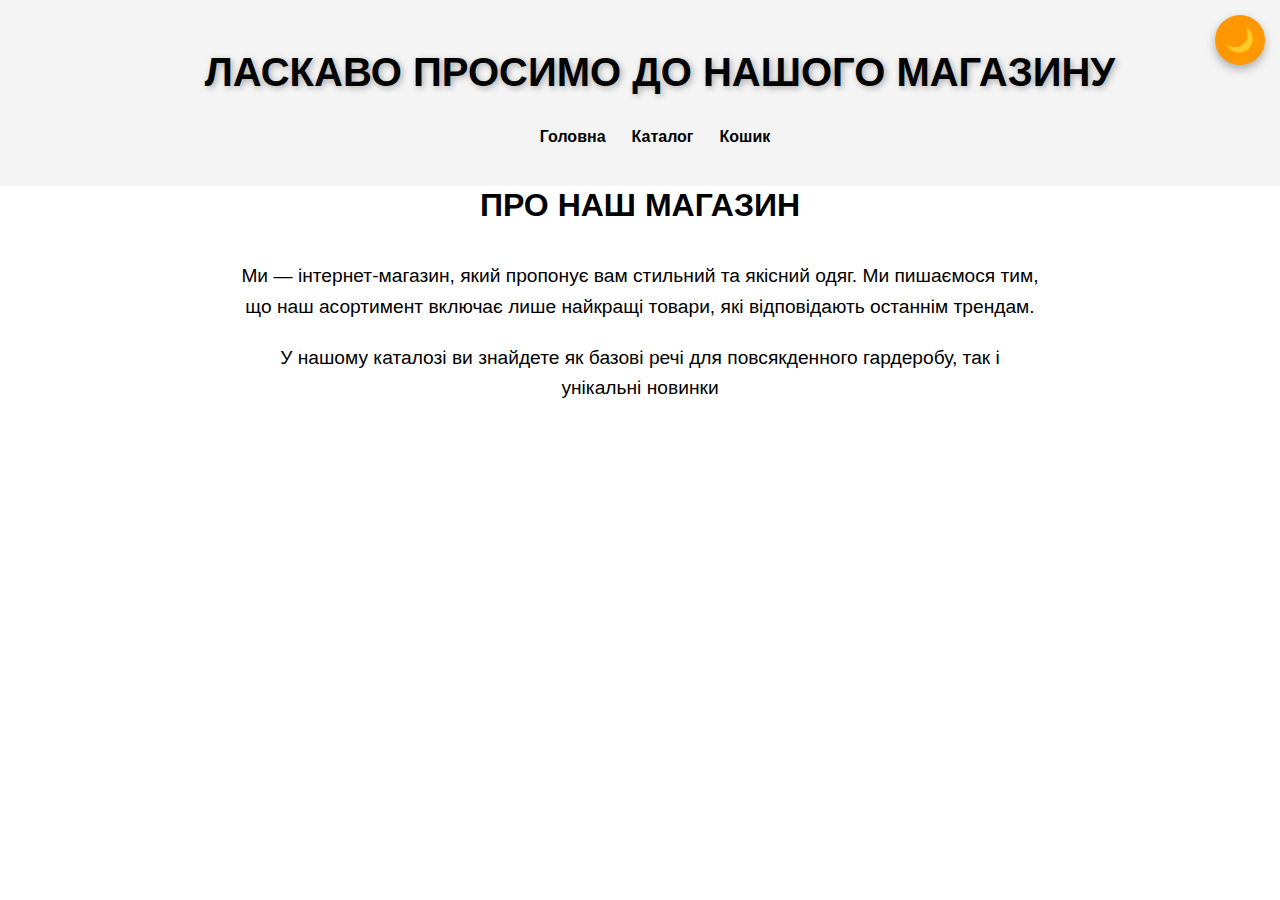
<file: index.html>
<!DOCTYPE html>
<html lang="ru">

<head>
    <meta charset="UTF-8">
    <meta name="viewport" content="width=device-width, initial-scale=1.0">
    <title>Главная страница</title>
    <link rel="stylesheet" href="style.css">
    <style>
        body {
            transition: background-color 0.3s ease, color 0.3s ease;
            background-color: #fff;
            color: #000;
            font-family: Arial, sans-serif;
            line-height: 1.6;
        }

        body.dark-mode {
            background-color: #121212;
            color: white;
        }

        header {
            background-color: #f4f4f4;
            padding: 20px;
            text-align: center;
            transition: background-color 0.3s ease;
        }

        body.dark-mode header {
            background-color: #1e1e1e;
        }

        nav ul {
            list-style: none;
            padding: 0;
        }

        nav ul li {
            display: inline;
            margin-right: 10px;
        }

        nav ul li a {
            text-decoration: none;
            color: black;
        }

        body.dark-mode nav ul li a {
            color: orange;
        }

        body.dark-mode nav ul li a:hover {
            color: #ffcc00;
        }

        main {
            margin-top: 120px;
            text-align: center;
        }

        .theme__icon {
            position: fixed;
            top: 15px;
            right: 15px;
            width: 50px;
            height: 50px;
            background-color: #ff9800;
            color: white;
            font-size: 24px;
            display: flex;
            align-items: center;
            justify-content: center;
            border: none;
            cursor: pointer;
            border-radius: 50%;
            z-index: 100;
            box-shadow: 0 4px 10px rgba(0, 0, 0, 0.3);
            transition: background-color 0.3s, transform 0.2s;
        }

        .theme__icon:hover {
            background-color: #e68900;
            transform: scale(1.1);
        }
    </style>
</head>

<body>
    <header>
        <h1>Ласкаво просимо до нашого магазину</h1>
        <nav>
            <ul>
                <li><a href="index.html">Головна</a></li>
                <li><a href="catalog.html">Каталог</a></li>
                <li><a href="cart.html">Кошик</a></li>
            </ul>
        </nav>
    </header>

    <main>
        <section class="description">
            <h2>Про наш магазин</h2>
            <p>Ми — інтернет-магазин, який пропонує вам стильний та якісний одяг. Ми пишаємося тим, що наш
                асортимент включає лише найкращі товари, які відповідають останнім трендам.</p>
            <p>У нашому каталозі ви знайдете як базові речі для повсякденного гардеробу, так і унікальні
                новинки</p>
        </section>
    </main>

    <button class="theme__icon" id="theme-toggle-icon">🌙</button>

    <script>
        const themeToggleBtn = document.querySelector('.theme__icon');

        function updateThemeIcon() {
            if (document.body.classList.contains("dark-mode")) {
                themeToggleBtn.textContent = "☀️";
            } else {
                themeToggleBtn.textContent = "🌙";
            }
        }

        themeToggleBtn.addEventListener('click', () => {
            document.body.classList.toggle('dark-mode');
            document.body.classList.toggle('light-mode');
            localStorage.setItem("theme", document.body.classList.contains("dark-mode") ? "dark" : "light");
            updateThemeIcon();
        });

        if (localStorage.getItem("theme") === "dark") {
            document.body.classList.add("dark-mode");
            document.body.classList.remove("light-mode");
        } else {
            document.body.classList.add("light-mode");
            document.body.classList.remove("dark-mode");
        }

        updateThemeIcon();
    </script>
</body>

</html>
</file>
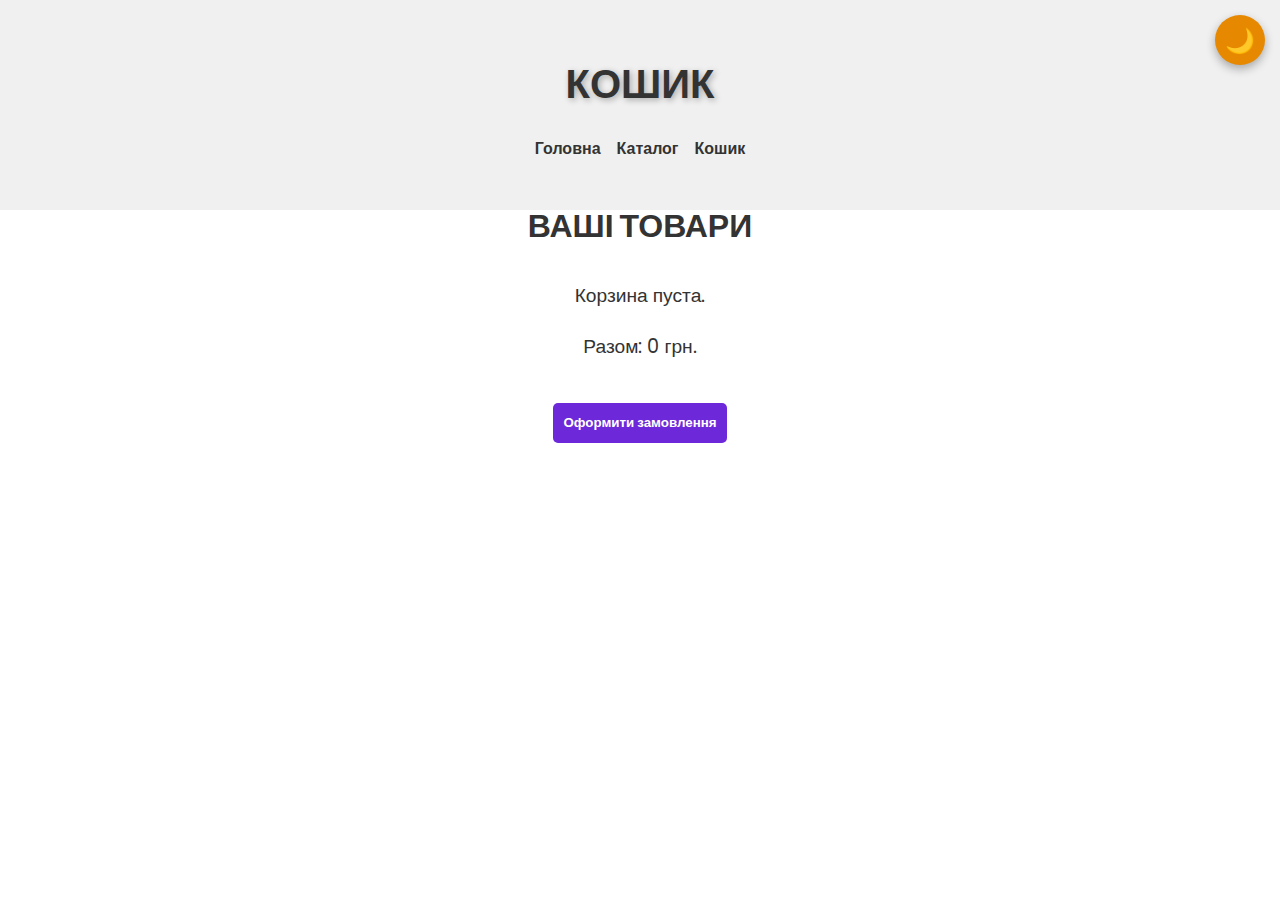
<file: cart.html>
<!DOCTYPE html>
<html lang="ru">

<head>
    <meta charset="UTF-8">
    <meta name="viewport" content="width=device-width, initial-scale=1.0">
    <title>Кошик</title>
    <link rel="stylesheet" href="style.css">
</head>

<body>
    <header>
        <h1>Кошик</h1>
        <nav>
            <ul>
                <li><a href="index.html">Головна</a></li>
                <li><a href="catalog.html">Каталог</a></li>
                <li><a href="cart.html">Кошик</a></li>
            </ul>
        </nav>
    </header>

    <main style="margin-top: 140px;">
        <section class="cart">
            <h2>Ваші товари</h2>
            <div id="cart-items"></div>
            <p class="total">Разом: <span id="total-price"></span> грн.</p>
            <button class="checkout-btn" id="checkout-btn">Оформити замовлення</button>
        </section>

        <section class="order-form hidden" id="order-form">
            <form class="form">
                <label for="name" class="label">
                    <span class="title">ПІБ</span>
                    <input class="input-field" type="text" name="name" placeholder="Введіть ваше ПІБ" required />
                </label>
                <label for="email" class="label">
                    <span class="title">пошта</span>
                    <input class="input-field" type="email" name="email" placeholder="Введіть Ваш email" required />
                </label>
                <label for="phone" class="label">
                    <span class="title">Телефон</span>
                    <input class="input-field" type="tel" name="phone" placeholder="Введіть Ваш телефон" required />
                </label>
                <input class="checkout-btn" type="button" value="Підтвердити замовлення" id="confirm-order" />
            </form>
        </section>

        <section class="add-card page hidden" id="card-form">
            <form class="form">
                <label for="name" class="label">
                    <span class="title">ПІБ власника картки</span>
                    <input class="input-field" type="text" name="input-name" placeholder="Enter your full name"
                        required />
                </label>
                <label for="serialCardNumber" class="label">
                    <span class="title">Номер картки</span>
                    <input id="serialCardNumber" class="input-field" type="number" placeholder="0000 0000 0000 0000"
                        required />
                </label>
                <div class="split">
                    <label for="ExDate" class="label">
                        <span class="title">Термін придатності</span>
                        <input id="ExDate" class="input-field" type="text" placeholder="01/23" required />
                    </label>
                    <label for="cvv" class="label">
                        <span class="title"> CVV</span>
                        <input id="cvv" class="input-field" type="number" placeholder="CVV" required />
                    </label>
                </div>
                <input class="checkout-btn" type="button" value="Подтвердить оплату" id="confirm-payment" />
            </form>
        </section>

        <section id="successMessage" style="display: none; margin-top: 40px;">
            <h2>Успішна оплата, ми зв'яжемося з вами!</h2>
            <p>Дякую за замовлення!</p>
            <button class="checkout-btn" id="clear-cart-btn">Повернутись до каталогу</button>
        </section>
    </main>

    <button class="theme__icon" id="theme-toggle-icon">🌙</button>

    <script>
        document.addEventListener("DOMContentLoaded", function () {
            function updateCart() {
                const cartItemsContainer = document.getElementById("cart-items");
                const totalPriceElement = document.getElementById("total-price");

                const cart = JSON.parse(localStorage.getItem("cart")) || [];
                cartItemsContainer.innerHTML = "";
                let totalPrice = 0;

                if (cart.length === 0) {
                    cartItemsContainer.innerHTML = "<p>Корзина пуста.</p>";
                    totalPriceElement.textContent = "0";
                    return;
                }

                
                cart.forEach((item, index) => {
                    const itemElement = document.createElement("div");
                    itemElement.classList.add("cart-item");
                    itemElement.innerHTML = `
                        <p>${item.name} - ${item.price} грн.</p>
                        <button class="remove-btn" data-index="${index}">Удалить</button>
                    `;
                    cartItemsContainer.appendChild(itemElement);
                    totalPrice += parseFloat(item.price);
                });

                totalPriceElement.textContent = totalPrice.toFixed(2);
            }

            
            document.addEventListener("click", function (event) {
                if (event.target.classList.contains("remove-btn")) {
                    let cart = JSON.parse(localStorage.getItem("cart")) || [];
                    const index = event.target.getAttribute("data-index");
                    cart.splice(index, 1); 
                    localStorage.setItem("cart", JSON.stringify(cart)); 
                    updateCart(); 
                }
            });

           
            const checkoutBtn = document.getElementById("checkout-btn");
            const orderForm = document.getElementById("order-form");
            const cartSection = document.querySelector(".cart");

            checkoutBtn.addEventListener("click", function () {
                if (cartSection) cartSection.classList.add("hidden");
                if (orderForm) orderForm.classList.remove("hidden");
            });

            
            const confirmOrderBtn = document.getElementById("confirm-order");

            confirmOrderBtn.addEventListener("click", function () {
               
                const name = document.querySelector("input[name='name']").value;
                const email = document.querySelector("input[name='email']").value;
                const phone = document.querySelector("input[name='phone']").value;

                if (name && email && phone) {
                 
                    document.getElementById("order-form").classList.add("hidden");
                    document.getElementById("successMessage").style.display = "block";
                } else {
                    alert("Будь ласка, заповніть усі поля форми.");
                }
            });

          
            const clearCartBtn = document.getElementById("clear-cart-btn");

            clearCartBtn.addEventListener("click", function () {
                
                localStorage.removeItem("cart");

                
                window.location.href = "catalog.html";
            });

           
            updateCart();

         
            const themeToggleIcon = document.getElementById("theme-toggle-icon");
            function updateIcon() {
                themeToggleIcon.textContent = document.body.classList.contains("dark-theme") ? "☀" : "🌙";
            }

            themeToggleIcon.addEventListener("click", () => {
                document.body.classList.toggle("dark-theme");
                localStorage.setItem("theme", document.body.classList.contains("dark-theme") ? "dark-theme" : "light");
                updateIcon();
            });

            if (localStorage.getItem("theme") === "dark-theme") {
                document.body.classList.add("dark-theme");
            }
            updateIcon();
        });
    </script>

    <style>
        .hidden {
            display: none;
        }

        .checkout-btn {
            background-color: #6d28d9;
            color: white;
            padding: 10px;
            border-radius: 5px;
            cursor: pointer;
            font-weight: bold;
            border: none;
            transition: background 0.3s;
            margin-top: 30px;
        }

        .checkout-btn:hover {
            background-color: #4c1d95;
        }

        .form {
            background: #1a1a1a;
            box-shadow: 0px 0px 20px rgba(0, 0, 0, 0.1);
            width: 320px;
            display: flex;
            flex-direction: column;
            gap: 15px;
            padding: 20px;
            position: relative;
            border-radius: 25px;
            margin: 0 auto;
        }

        .form .label {
            display: flex;
            flex-direction: column;
            gap: 5px;
        }

        .form .title {
            font-size: 12px;
            color: #8b8e98;
            font-weight: 600;
        }

        .form .input-field {
            width: 100%;
            height: 50px;
            text-indent: 15px;
            border-radius: 15px;
            outline: none;
            background-color: transparent;
            border: 1px solid #000000;
            transition: all 0.3s;
            color: #aeaeae;
        }

        .form .input-field:focus {
            border-color: #d17842;
        }

        .form .checkout-btn {
            margin-top: 20px;
            padding: 20px 0;
            border-radius: 25px;
            font-weight: 700;
            cursor: pointer;
            font-size: 20px;
            color: #fff;
            background: #d17842;
            border: 2px solid transparent;
            transition: all 200ms;
        }

        .form .checkout-btn:hover {
            color: #d17842;
            border: 2px solid #d17842;
            background: transparent;
        }

        .theme__icon {
            position: fixed;
            top: 15px;
            right: 15px;
            width: 50px;
            height: 50px;
            background-color: #e68900;
            color: white;
            font-size: 24px;
            display: flex;
            align-items: center;
            justify-content: center;
            border: none;
            cursor: pointer;
            border-radius: 50%;
            z-index: 100;
            box-shadow: 0 4px 10px rgba(0, 0, 0, 0.3);
            transition: background-color 0.3s, transform 0.2s;
        }

        .theme__icon:hover {
            background-color: #e68900;
            transform: scale(1.1);
        }

        body.dark-theme .theme__icon {
            background-color: #000000;
        }

        body.dark-theme .theme__icon:hover {
            background-color: #000000;
        }
    </style>
</body>

</html>
</file>
<file: style.css>
@import url('https://fonts.googleapis.com/css2?family=Poppins:wght@300;400;600;800&display=swap');

body {
    font-family: 'Poppins', sans-serif;
    color: #333;
    background-color: #fff;
    margin: 0;
    padding: 0;
    line-height: 1.6;
}

h1, h2 {
    font-weight: 800;
    text-align: center;
    text-transform: uppercase;
    margin: 20px 0;
}

h1 {
    font-size: 2.5em;
    text-shadow: 2px 2px 6px rgba(0, 0, 0, 0.3);
}

h2 {
    font-size: 2em;
}

p {
    font-size: 1.2em;
    font-weight: 400;
    text-align: center;
    max-width: 800px;
    margin: 0 auto;
    padding: 10px;
}

header {
    background-color: #f0f0f0;
    text-align: center;
    padding: 2em 0;
    position: fixed;
    top: 0;
    width: 100%;
    z-index: 10;
}

header h1 {
    animation: pulse 2s infinite;
}

@keyframes pulse {
    0% { transform: scale(1); }
    50% { transform: scale(1.05); }
    100% { transform: scale(1); }
}

nav ul {
    list-style: none;
    padding: 0;
    display: flex;
    justify-content: center;
    gap: 1em;
}

nav li a {
    text-decoration: none;
    color: #333;
    font-weight: bold;
    transition: color 0.3s;
}

nav li a:hover {
    color: #6d28d9;
}

main {
    margin-top: 140px; 
    padding: 20px;
}

section {
    padding: 20px;
    text-align: center;
}

footer {
    text-align: center;
    background: #222;
    color: white;
    padding: 10px;
    margin-top: 20px;
    font-size: 0.9em;
}

.catalog-container {
    display: flex;
    flex-wrap: wrap; 
    justify-content: center;
    gap: 20px; 
    padding: 20px;
}

.product-card {
    background: #fff;
    border-radius: 10px;
    padding: 15px;
    box-shadow: 0 4px 8px rgba(0, 0, 0, 0.1);
    width: 220px; 
    text-align: center;
    transition: transform 0.3s;
}

.product-card:hover {
    transform: scale(1.05);
}

.product-card img {
    width: 100%; 
    height: auto;
    border-radius: 10px;
}

.catalog {
    display: flex;
    flex-wrap: nowrap; 
    overflow-x: auto;
    gap: 15px;
    padding: 10px;
}

.card {
    background: #fff;
    border-radius: 10px;
    padding: 10px;
    box-shadow: 0 4px 8px rgba(0, 0, 0, 0.1);
    width: 120px; 
    text-align: center;
}

.card img {
    width: 100%;
    border-radius: 10px;
}

.card h3 {
    font-size: 1em;
    font-weight: 600;
    margin-top: 5px;
}

.price {
    font-size: 1.2em;
    font-weight: bold;
    color: #6d28d9;
}

.cart-button {
    background-color: #6d28d9;
    color: white;
    padding: 8px;
    border-radius: 5px;
    cursor: pointer;
    transition: background 0.3s;
}

.cart-button:hover {
    background-color: #4c1d95;
}

.dark-theme {
    background-color: #121212;
    color: white;
}

.dark-theme header {
    background-color: #1e1e1e;
}

.dark-theme nav ul li a {
    color: orange;
}

.dark-theme nav ul li a:hover {
    color: #fff;
}

.dark-theme section {
    background-color: #1a1a1a;
    padding: 20px;
    border-radius: 10px;
}

.dark-theme .product-card {
    background-color: #222;
    color: white;
}

.dark-theme .product-card h2, 
.dark-theme .product-card p, 
.dark-theme .product-card .price {
    color: white;
}

.form {
    background: #0c0f14;
    box-shadow: 0px 187px 75px rgba(0, 0, 0, 0.01),
      0px 105px 63px rgba(0, 0, 0, 0.05), 0px 47px 47px rgba(0, 0, 0, 0.09),
      0px 12px 26px rgba(0, 0, 0, 0.1), 0px 0px 0px rgba(0, 0, 0, 0.1);
    width: 320px;
    display: flex;
    flex-direction: column;
    gap: 15px;
    padding: 20px;
    position: relative;
    border-radius: 25px;
}

.form .label {
    display: flex;
    flex-direction: column;
    gap: 5px;
    height: -moz-fit-content;
    height: fit-content;
}

.form .label:has(input:focus) .title {
    top: 0;
    left: 0;
    color: #d17842;
}

.form .label .title {
    padding: 0 10px;
    transition: all 300ms;
    font-size: 12px;
    color: #8b8e98;
    font-weight: 600;
    width: -moz-fit-content;
    width: fit-content;
    top: 14px;
    position: relative;
    left: 15px;
    background: #0c0f14;
}

.form .input-field {
    width: auto;
    height: 50px;
    text-indent: 15px;
    border-radius: 15px;
    outline: none;
    background-color: transparent;
    border: 1px solid #21262e;
    transition: all 0.3s;
    caret-color: #d17842;
    color: #aeaeae;
}

.form .input-field:hover {
    border-color: rgba(209, 121, 66, 0.5);
}

.form .input-field:focus {
    border-color: #d17842;
}

.form .split {
    display: flex;
    flex-direction: row;
    justify-content: space-between;
    width: 100%;
    gap: 15px;
}

.form .split label {
    width: 130px;
}

.form .checkout-btn {
    margin-top: 20px;
    padding: 20px 0;
    border-radius: 25px;
    font-weight: 700;
    transition: all 0.3s cubic-bezier(0.15, 0.83, 0.66, 1);
    cursor: pointer;
    font-size: 20px;
    font-weight: 500;
    display: flex;
    align-items: center;
    border: none;
    justify-content: center;
    fill: #fff;
    color: #fff;
    border: 2px solid transparent;
    background: #d17842 !important; 
    transition: all 200ms;
}

.form .checkout-btn:hover {
    color: #d17842;
    border: 2px solid #d17842;
    background: transparent !important; 
}

.form .checkout-btn:active {
    transform: scale(0.95) !important; 
}

button {
    border: none;
    background: none;
    padding: 0;
    margin: 0;
    cursor: pointer;
    font-family: inherit;
}

.theme__icon {
    width: 32px;
    height: 32px;
    padding: 4px;
    overflow: hidden;
    position: absolute;
    top: 10px;
    right: 10px;
    z-index: 10;
    background-color: #333; 
    border-radius: 50%; 
    border: 1px solid #555; 
    display: flex;
    justify-content: center;
    align-items: center;
}

.theme__icon > :nth-child(1) {
    width: 16px;
    height: 16px;
    border-radius: 50%;
    border: 2px solid #d17842; 
    position: absolute;
    top: 50%;
    left: 50%;
    background-color: #d17842; 
    transform: translate(-50%, -50%);
}
</file>
